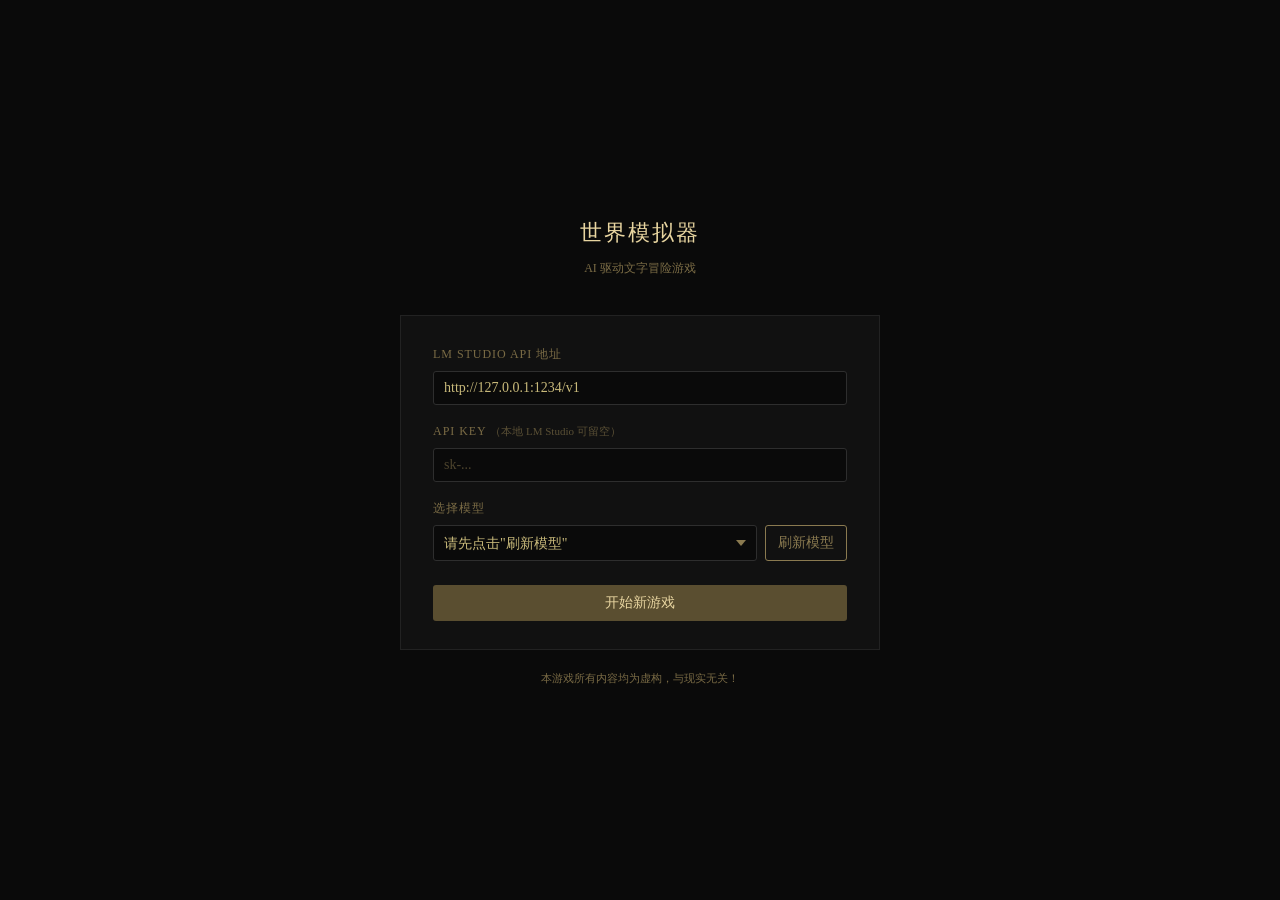
<file: index.html>
<!DOCTYPE html>
<html lang="zh-CN">
<head>
  <meta charset="UTF-8">
  <meta name="viewport" content="width=device-width, initial-scale=1.0">
  <title>世界模拟器</title>
  <link rel="stylesheet" href="css/style.css">
</head>
<body>

  <!-- ══════════════════════════════════════════════════════
       设置屏
  ══════════════════════════════════════════════════════ -->
  <div id="setup-screen" class="screen active">
    <div class="setup-container">

      <h1 class="game-title">世界模拟器</h1>
      <p class="game-subtitle">AI 驱动文字冒险游戏</p>

      <div class="setup-card">

        <div class="form-group">
          <label for="api-url">LM Studio API 地址</label>
          <input id="api-url" type="text" placeholder="http://localhost:1234/v1" autocomplete="off" spellcheck="false">
        </div>

        <div class="form-group">
          <label for="api-key">API Key <span class="label-hint">（本地 LM Studio 可留空）</span></label>
          <input id="api-key" type="password" placeholder="sk-..." autocomplete="off">
        </div>

        <div class="form-group model-row">
          <label for="model-select">选择模型</label>
          <div class="model-controls">
            <select id="model-select">
              <option value="">请先点击"刷新模型"</option>
            </select>
            <button id="refresh-models-btn" class="btn btn-outline">刷新模型</button>
          </div>
        </div>

        <div class="setup-actions">
          <button id="start-btn" class="btn btn-primary">开始新游戏</button>
          <button id="continue-btn" class="btn btn-secondary hidden">继续游戏</button>
        </div>

      </div>

      <p class="setup-footer">本游戏所有内容均为虚构，与现实无关！</p>

    </div>
  </div>

  <!-- ══════════════════════════════════════════════════════
       游戏配置屏（新游戏流程）
  ══════════════════════════════════════════════════════ -->
  <div id="game-config-screen" class="screen">
    <div class="page-shell">
      <div class="page-card page-card-wide">
        <div class="page-header">
          <div>
            <h2 id="config-modal-title" class="modal-title">游戏设置</h2>
            <p class="page-desc">配置世界观与玩家设定，然后开始新游戏。</p>
          </div>
          <div class="page-header-actions">
            <button id="cfg-random-btn" class="btn btn-random hidden">🎲 随机生成</button>
            <button id="cfg-close-btn" class="screen-close-btn" type="button" aria-label="关闭游戏设置">✕</button>
          </div>
        </div>

        <!-- Tab 导航 -->
        <div class="tab-nav">
          <button class="tab-btn active" data-tab="tab-world">世界观</button>
          <button class="tab-btn" data-tab="tab-player">玩家</button>
          <button id="tab-npc-btn" class="tab-btn hidden" data-tab="tab-npc">角色</button>
        </div>

        <!-- 世界设置 -->
        <div id="tab-world" class="tab-pane active">
          <div class="form-group">
            <label for="cfg-world-bg">世界观描述</label>
            <textarea id="cfg-world-bg" class="auto-resize" rows="3" placeholder="输入你想要游玩的世界设定，或者点击「随机生成」" autocomplete="off"></textarea>
          </div>
          <div class="form-group">
            <label for="cfg-world-scene">开场场景</label>
            <textarea id="cfg-world-scene" class="auto-resize" rows="2" placeholder="输入你希望的开场场景，留空则 AI 自动生成" autocomplete="off"></textarea>
          </div>
        </div>

        <!-- 玩家设置 -->
        <div id="tab-player" class="tab-pane">
          <div class="form-group">
            <label for="cfg-player-name">昵称</label>
            <input id="cfg-player-name" type="text" autocomplete="off">
          </div>
          <div class="form-group">
            <label for="cfg-player-gender">性别</label>
            <select id="cfg-player-gender">
              <option value="男">男</option>
              <option value="女">女</option>
              <option value="其他">其他</option>
            </select>
          </div>
          <div class="form-group">
            <label for="cfg-player-traits">性格设定</label>
            <input id="cfg-player-traits" type="text" autocomplete="off">
          </div>
        </div>

        <!-- NPC tab 占位（新游戏流程中始终隐藏） -->
        <div id="tab-npc" class="tab-pane"></div>

        <div class="modal-actions">
          <button id="cfg-start-btn" class="btn btn-primary">下一步</button>
          <button id="cfg-back-btn" class="btn btn-secondary">取消</button>
        </div>
      </div>
    </div>
  </div>

  <!-- ══════════════════════════════════════════════════════
       角色管理页（游戏中途）
  ══════════════════════════════════════════════════════ -->
  <div id="npc-manage-screen" class="screen">
    <div class="page-shell">
      <div class="page-card page-card-wide page-card-scrollable">
        <div class="page-header">
          <div>
            <h2 class="modal-title">角色管理</h2>
            <p class="page-desc">角色以紧凑卡片显示，点击卡片可编辑详情。修改会在下一回合生效。</p>
          </div>
          <button id="npc-manage-close-btn" class="screen-close-btn" type="button" aria-label="关闭角色管理">✕</button>
        </div>
        <div class="page-scroll-body">
          <div class="npc-section-header">
            <span>角色列表</span>
            <button id="add-npc-btn-modal" class="btn btn-outline btn-sm">＋ 添加角色</button>
          </div>
          <div id="npc-editor-list-modal" class="npc-editor-list npc-compact-list"></div>
          <div id="npc-empty-modal" class="npc-empty">暂无角色。你可以手动添加角色。</div>
        </div>
        <div class="modal-actions modal-actions-sticky">
          <button id="npc-modal-save-btn" class="btn btn-primary">应用设置</button>
        </div>
      </div>
    </div>
  </div>

  <!-- ══════════════════════════════════════════════════════
       游戏屏
  ══════════════════════════════════════════════════════ -->
  <div id="game-screen" class="screen">

    <!-- 顶部工具栏 -->
    <div id="toolbar">
      <span class="toolbar-title">世界模拟器</span>
      <span id="round-indicator" class="round-indicator hidden"></span>
      <span id="debug-indicator" class="debug-indicator hidden">DEBUG</span>
      <div class="toolbar-actions">
        <button id="new-game-btn"     class="toolbar-btn">新游戏</button>
        <button id="restart-game-btn" class="toolbar-btn">重新开始</button>
        <button id="game-settings-btn" class="toolbar-btn">角色管理</button>
        <button id="backdoor-btn"     class="toolbar-btn hidden">Prompt管理</button>
        <button id="display-btn"      class="toolbar-btn">显示</button>
        <button id="settings-btn"     class="toolbar-btn">API配置</button>
      </div>
    </div>

    <!-- 显示设置浮层 -->
    <div id="display-panel" class="display-panel hidden">
      <div class="dp-section">
        <div class="dp-label">主题</div>
        <div class="dp-row">
          <button class="dp-btn" data-theme="dark">🌑 暗色</button>
          <button class="dp-btn" data-theme="light">☀️ 亮色</button>
        </div>
      </div>
      <div class="dp-section">
        <div class="dp-label">字号</div>
        <div class="dp-row">
          <button class="dp-btn" data-size="13">小</button>
          <button class="dp-btn" data-size="15">中</button>
          <button class="dp-btn" data-size="17">大</button>
          <button class="dp-btn" data-size="19">特大</button>
        </div>
      </div>
      <div class="dp-section">
        <div class="dp-label">字体</div>
        <div class="dp-row">
          <button class="dp-btn" data-font="mono">楷体</button>
          <button class="dp-btn" data-font="sans">黑体</button>
          <button class="dp-btn" data-font="serif">宋体</button>
        </div>
      </div>
    </div>

    <!-- 主体区域：左侧边栏 + 右侧正文 -->
    <div id="game-body">
      <div id="debug-raw-panel" class="debug-panel hidden">
        <div class="debug-panel-header">原始输出</div>
        <div id="debug-raw-area" class="debug-panel-body">
          <pre id="debug-raw-inner"></pre>
        </div>
      </div>

      <!-- 主内容区（单列） -->
      <div id="main-content">

        <!-- 叙事输出区 -->
        <div id="output-area">
          <div id="output-inner"></div>
          <span id="cursor">█</span>
        </div>

        <!-- 行动建议按钮区 -->
        <div id="action-buttons" class="hidden"></div>

        <!-- 输入区 -->
        <div id="input-area">
          <button id="items-btn" class="items-btn" title="查看回合历史">📖</button>
          <textarea id="player-input" rows="1" placeholder="输入自定义行动..." autocomplete="off" spellcheck="false"></textarea>
          <button id="submit-btn" class="btn btn-primary">发送</button>
        </div>

      </div>
    </div>

  </div>

  <!-- 回合历史页 -->
  <div id="round-history-screen" class="screen">
    <div class="page-shell">
      <div class="page-card page-card-wide page-card-scrollable">
        <div class="page-header">
          <div>
            <h2 class="modal-title">回合历史</h2>
            <p class="page-desc">查看每一回合的正文摘要，并切换到任意历史节点继续浏览。</p>
          </div>
          <button id="rh-close-btn" class="screen-close-btn" type="button" aria-label="关闭回合历史">✕</button>
        </div>
        <div class="page-scroll-body">
          <div id="rh-list" class="rh-list rh-list-full"></div>
        </div>
      </div>
    </div>
  </div>

  <!-- ══════════════════════════════════════════════════════
       游戏设置页（游戏内 API 设置）
  ══════════════════════════════════════════════════════ -->
  <div id="settings-screen" class="screen">
    <div class="page-shell">
      <div class="page-card">
        <div class="page-header">
          <div>
            <h2 class="modal-title">游戏设置</h2>
            <p class="page-desc">管理 API 地址、密钥与当前模型。</p>
          </div>
          <button id="settings-close-btn" class="screen-close-btn" type="button" aria-label="关闭游戏设置">✕</button>
        </div>

        <div class="form-group">
          <label for="modal-api-url">API 地址</label>
          <input id="modal-api-url" type="text" autocomplete="off" spellcheck="false">
        </div>

        <div class="form-group">
          <label for="modal-api-key">API Key</label>
          <input id="modal-api-key" type="password" autocomplete="off">
        </div>

        <div class="form-group model-row">
          <label for="modal-model">模型</label>
          <div class="model-controls">
            <select id="modal-model">
              <option value="">请先刷新</option>
            </select>
            <button id="modal-refresh-btn" class="btn btn-outline">刷新</button>
          </div>
        </div>

        <div class="modal-actions">
          <button id="modal-save-btn"  class="btn btn-primary">保存</button>
        </div>
      </div>
    </div>
  </div>

  <!-- 角色编辑弹窗 -->
  <div id="npc-editor-modal" class="modal hidden">
    <div class="modal-content modal-wide">
      <div class="modal-header">
        <h2 id="npc-editor-title" class="modal-title">编辑角色</h2>
        <button id="npc-editor-close-btn" class="btn btn-secondary btn-sm" type="button">关闭</button>
      </div>
      <div class="form-row">
        <div class="form-group">
          <label>姓名</label>
          <input id="npc-edit-name" type="text" autocomplete="off">
        </div>
        <div class="form-group">
          <label>性别</label>
          <select id="npc-edit-gender">
            <option value="女">女</option>
            <option value="男">男</option>
            <option value="其他">其他</option>
          </select>
        </div>
        <div class="form-group">
          <label>年龄</label>
          <input id="npc-edit-age" type="number" min="18" max="99">
        </div>
      </div>
      <div class="form-row">
        <div class="form-group">
          <label>职业</label>
          <input id="npc-edit-job" type="text" autocomplete="off">
        </div>
      </div>
      <div class="form-group">
        <label>性格标签</label>
        <input id="npc-edit-traits" type="text" autocomplete="off">
      </div>
      <div class="form-group">
        <label>外貌特征</label>
        <textarea id="npc-edit-appearance" class="auto-resize" rows="3" autocomplete="off"></textarea>
      </div>
      <div class="form-group">
        <label>补充信息</label>
        <textarea id="npc-edit-extra" class="auto-resize" rows="3" autocomplete="off"></textarea>
      </div>
      <label class="checkbox-label npc-editor-enabled-row">
        <input id="npc-edit-enabled" type="checkbox">
        <span>启用该角色</span>
      </label>
      <div class="modal-actions">
        <button id="npc-editor-delete-btn" class="btn btn-secondary" type="button">删除角色</button>
        <button id="npc-editor-save-btn" class="btn btn-primary" type="button">保存角色</button>
      </div>
    </div>
  </div>

  <!-- Prompt 管理 -->
  <div id="prompt-modal" class="modal hidden">
    <div class="modal-content prompt-modal-content">
      <div class="modal-header">
        <h2 class="modal-title">Prompt 管理</h2>
        <button id="prompt-close-btn" class="btn btn-secondary btn-sm">关闭</button>
      </div>

      <!-- Tab 导航 -->
      <div class="tab-nav pm-tab-nav">
        <button class="tab-btn active" data-pm-tab="system">系统 Prompt</button>
        <button class="tab-btn" data-pm-tab="worldGen">世界生成</button>
        <button class="tab-btn" data-pm-tab="npcGen">NPC 生成</button>
      </div>

      <!-- 系统 Prompt -->
      <div id="pm-tab-system" class="pm-tab-pane active">
        <div class="pm-pane-header">
          <span class="pm-pane-desc">控制游戏主 AI 的行为规则、输出格式和叙事风格</span>
          <button class="btn btn-outline btn-sm" id="add-system-btn">＋ 新增</button>
        </div>
        <div id="pm-list-system" class="pm-list"></div>
      </div>

      <!-- 世界生成 Prompt -->
      <div id="pm-tab-worldGen" class="pm-tab-pane">
        <div class="pm-pane-header">
          <span class="pm-pane-desc">控制随机生成世界背景和开场场景时使用的指令</span>
          <button class="btn btn-outline btn-sm" id="add-worldGen-btn">＋ 新增</button>
        </div>
        <div id="pm-list-worldGen" class="pm-list"></div>
      </div>

      <!-- NPC 生成 Prompt -->
      <div id="pm-tab-npcGen" class="pm-tab-pane">
        <div class="pm-pane-header">
          <span class="pm-pane-desc">控制随机生成 NPC 角色卡时使用的指令</span>
          <button class="btn btn-outline btn-sm" id="add-npcGen-btn">＋ 新增</button>
        </div>
        <div id="pm-list-npcGen" class="pm-list"></div>
      </div>
    </div>
  </div>

  <!-- Toast 提示 -->
  <div id="toast" class="toast hidden"></div>

  <!-- 脚本（顺序不可改变） -->
  <script src="script/config.js"></script>
  <script src="script/engine.js"></script>
  <script src="script/ui.js"></script>
  <script src="script/main.js"></script>
</body>
</html>
</file>
<file: css/style.css>
/* ============================================================
   style.css — 世界模拟器，支持暗色/亮色双主题
   ============================================================ */

/* ── 字体族变量 ───────────────────────────────────────────── */
:root {
  --font-mono:    'Courier New', Courier, monospace;
  --font-sans:    system-ui, -apple-system, 'PingFang SC', 'Microsoft YaHei', sans-serif;
  --font-serif:   'Songti SC', STSong, 'SimSun', Georgia, serif;
  --font-family:  var(--font-mono);
  --font-size:    14px;
  --line-height:  1.75;
  --radius:       3px;
  --game-rail-width: 980px;
  --transition:   0.2s ease;
}

/* ── 暗色主题（默认）─────────────────────────────────────── */
:root,
[data-theme="dark"] {
  --bg:           #0a0a0a;
  --bg-card:      #111111;
  --bg-toolbar:   #0d0d0d;
  --bg-input:     #141414;
  --bg-modal:     #161616;
  --bg-sidebar:   #0e0e0e;
  --text:         #c8b97a;
  --text-dim:     #7a6b45;
  --text-bright:  #e8d5a0;
  --text-user:    #8ab4c8;
  --text-system:  #888888;
  --text-error:   #c85a5a;
  --accent:       #8a7a50;
  --accent-hover: #b0a070;
  --border:       #222222;
  --border-light: #2e2e2e;
  --btn-primary:  #5a4e30;
  --btn-primary-hover: #7a6a40;
  /* 显示面板 */
  --dp-bg:        #1a1a1a;
  --dp-border:    #333333;
}

/* ── 亮色主题 ─────────────────────────────────────────────── */
[data-theme="light"] {
  --bg:           #f5f0e6;
  --bg-card:      #ede8da;
  --bg-toolbar:   #e8e2d4;
  --bg-input:     #ece7db;
  --bg-modal:     #f0ebe0;
  --bg-sidebar:   #ece7db;
  --text:         #5c4820;
  --text-dim:     #8a7250;
  --text-bright:  #3a2808;
  --text-user:    #2a6080;
  --text-system:  #808080;
  --text-error:   #b84040;
  --accent:       #7a5e28;
  --accent-hover: #a07c38;
  --border:       #d4cbb8;
  --border-light: #c8bfa8;
  --btn-primary:  #7a5e28;
  --btn-primary-hover: #9a7a38;
  /* 显示面板 */
  --dp-bg:        #f8f3e8;
  --dp-border:    #cfc7b4;
}

/* ── 全局重置 ──────────────────────────────────────────────── */
*, *::before, *::after {
  box-sizing: border-box;
  margin: 0;
  padding: 0;
}

html, body {
  height: 100%;
  overflow: hidden;
}

body {
  background: var(--bg);
  color: var(--text);
  font-family: var(--font-family);
  font-size: var(--font-size);
  line-height: var(--line-height);
}

/* ── 自定义滚动条 ──────────────────────────────────────────── */
::-webkit-scrollbar { width: 6px; }
::-webkit-scrollbar-track { background: var(--bg); }
::-webkit-scrollbar-thumb { background: var(--accent); border-radius: 3px; }
::-webkit-scrollbar-thumb:hover { background: var(--accent-hover); }
* { scrollbar-width: thin; scrollbar-color: var(--accent) var(--bg); }

/* ── 屏幕切换 ──────────────────────────────────────────────── */
.screen {
  display: none;
  height: 100vh;
  height: 100dvh; /* 移动端动态视口，避免地址栏遮挡 */
}

.screen.active {
  display: flex;
  flex-direction: column;
}

/* ════════════════════════════════════════════════════════════
   设置屏
════════════════════════════════════════════════════════════ */
#setup-screen {
  align-items: center;
  justify-content: center;
  overflow-y: auto;
  padding: 40px 20px;
}

.setup-container {
  width: 100%;
  max-width: 480px;
  text-align: center;
}

.game-title {
  font-size: 22px;
  font-weight: normal;
  color: var(--text-bright);
  letter-spacing: 0.1em;
  margin-bottom: 6px;
}

.game-subtitle {
  color: var(--text-dim);
  font-size: 12px;
  margin-bottom: 36px;
}

.setup-card {
  background: var(--bg-card);
  border: 1px solid var(--border);
  padding: 28px 32px;
  margin-bottom: 20px;
  text-align: left;
}

.page-shell {
  width: 100%;
  min-height: 100vh;
  min-height: 100dvh;
  overflow-y: auto;
  padding: 40px 24px;
  display: flex;
  justify-content: center;
}

.page-card {
  width: 100%;
  max-width: 720px;
  background: var(--bg-card);
  border: 1px solid var(--border);
  padding: 28px 32px;
  text-align: left;
}

.page-card-wide {
  max-width: 980px;
}

.page-card-scrollable {
  height: min(840px, calc(100vh - 80px));
  height: min(840px, calc(100dvh - 80px));
  display: flex;
  flex-direction: column;
  min-height: 0;
}

.page-scroll-body {
  flex: 1;
  min-height: 0;
  overflow-y: auto;
  padding-right: 6px;
}

.page-header {
  display: flex;
  align-items: flex-start;
  justify-content: space-between;
  gap: 16px;
  margin-bottom: 22px;
}

.page-header-actions {
  display: flex;
  align-items: center;
  gap: 10px;
  flex-shrink: 0;
}

.page-desc {
  color: var(--text-dim);
  font-size: 12px;
  margin-top: 6px;
}

.screen-close-btn {
  border: 1px solid var(--border-light);
  background: transparent;
  color: var(--text-dim);
  width: 34px;
  height: 34px;
  border-radius: var(--radius);
  font-size: 16px;
  line-height: 1;
  cursor: pointer;
  flex-shrink: 0;
  transition: color var(--transition), border-color var(--transition), background var(--transition);
}

.screen-close-btn:hover {
  color: var(--text);
  border-color: var(--accent);
  background: rgba(138, 122, 80, 0.08);
}

.setup-footer {
  color: var(--text-dim);
  font-size: 11px;
  line-height: 1.5;
}

/* ── 表单元素 ─────────────────────────────────────────────── */
.form-group {
  margin-bottom: 16px;
}

.form-group:last-child {
  margin-bottom: 0;
}

.form-row {
  display: flex;
  gap: 12px;
}

.form-row .form-group {
  flex: 1;
}

label {
  display: block;
  color: var(--text-dim);
  font-size: 12px;
  margin-bottom: 6px;
  text-transform: uppercase;
  letter-spacing: 0.08em;
}

.label-hint {
  text-transform: none;
  font-size: 11px;
  letter-spacing: 0;
  opacity: 0.7;
}

input[type="text"],
input[type="password"],
input[type="number"],
select,
textarea {
  width: 100%;
  background: var(--bg);
  border: 1px solid var(--border-light);
  color: var(--text);
  font-family: var(--font-family);
  font-size: var(--font-size);
  padding: 8px 10px;
  border-radius: var(--radius);
  outline: none;
  transition: border-color var(--transition);
  appearance: none;
  -webkit-appearance: none;
}

input[type="text"]:focus,
input[type="password"]:focus,
input[type="number"]:focus,
select:focus,
textarea:focus {
  border-color: var(--accent);
}

input::placeholder,
textarea::placeholder {
  color: var(--text-dim);
  opacity: 0.6;
}

select {
  cursor: pointer;
  background-image: url("data:image/svg+xml,%3Csvg xmlns='http://www.w3.org/2000/svg' width='10' height='6'%3E%3Cpath d='M0 0l5 6 5-6z' fill='%238a7a50'/%3E%3C/svg%3E");
  background-repeat: no-repeat;
  background-position: right 10px center;
  padding-right: 28px;
}

.model-row .model-controls {
  display: flex;
  gap: 8px;
}

.model-row select {
  flex: 1;
}

/* ── 单选/复选框组 ────────────────────────────────────────── */
.radio-group {
  display: flex;
  gap: 16px;
  flex-wrap: wrap;
}

.radio-label {
  display: flex;
  align-items: center;
  gap: 6px;
  cursor: pointer;
  color: var(--text);
  font-size: var(--font-size);
  text-transform: none;
  letter-spacing: 0;
  margin-bottom: 0;
}

.radio-label input[type="radio"] {
  width: auto;
  accent-color: var(--accent);
}

.checkbox-group {
  display: flex;
  flex-direction: column;
  gap: 10px;
}

.checkbox-label {
  display: flex;
  align-items: flex-start;
  gap: 10px;
  cursor: pointer;
  color: var(--text);
  font-size: var(--font-size);
  text-transform: none;
  letter-spacing: 0;
  margin-bottom: 0;
  padding: 10px 12px;
  border: 1px solid var(--border);
  border-radius: var(--radius);
  transition: border-color var(--transition), background var(--transition);
}

.checkbox-label:hover {
  border-color: var(--accent);
  background: rgba(138, 122, 80, 0.05);
}

.checkbox-label input[type="checkbox"] {
  width: auto;
  accent-color: var(--accent);
  flex-shrink: 0;
  margin-top: 3px;
}

/* NPC 分区容器 */
.npc-section {
  margin-bottom: 14px;
}

.npc-section-header {
  display: flex;
  align-items: center;
  justify-content: space-between;
  margin-bottom: 8px;
  color: var(--text-dim);
  font-size: 12px;
  text-transform: uppercase;
  letter-spacing: 0.08em;
}

/* 清除按钮（纯文字链接风格） */
.btn-link-sm {
  background: none;
  border: none;
  color: var(--text-dim);
  font-family: var(--font-mono);
  font-size: 11px;
  cursor: pointer;
  padding: 0;
  opacity: 0.6;
  transition: opacity var(--transition), color var(--transition);
}
.btn-link-sm:hover {
  opacity: 1;
  color: var(--text-error);
}

/* NPC 卡片信息区 */
.npc-info {
  flex: 1;
  min-width: 0;
}

.npc-info-header {
  display: flex;
  align-items: baseline;
  gap: 8px;
  margin-bottom: 4px;
}

.npc-name {
  color: var(--text-bright);
  font-weight: bold;
  font-size: 13px;
  flex-shrink: 0;
}

.npc-basic {
  color: var(--text-dim);
  font-size: 11px;
}

.npc-info-row {
  font-size: 11px;
  color: var(--text-dim);
  line-height: 1.65;
}

.npc-info-fetish {
  color: #8a6878;
}

/* ── 按钮 ──────────────────────────────────────────────────── */
.btn {
  font-family: var(--font-family);
  font-size: var(--font-size);
  padding: 9px 18px;
  border: none;
  border-radius: var(--radius);
  cursor: pointer;
  transition: background var(--transition), color var(--transition);
  white-space: nowrap;
}

.btn:disabled {
  opacity: 0.4;
  cursor: not-allowed;
}

.btn-primary {
  background: var(--btn-primary);
  color: var(--text-bright);
}

.btn-primary:not(:disabled):hover {
  background: var(--btn-primary-hover);
}

.btn-secondary {
  background: transparent;
  color: var(--text-dim);
  border: 1px solid var(--border-light);
}

.btn-secondary:not(:disabled):hover {
  color: var(--text);
  border-color: var(--accent);
}

.btn-outline {
  background: transparent;
  color: var(--accent);
  border: 1px solid var(--accent);
  padding: 8px 12px;
}

.btn-outline:not(:disabled):hover {
  background: var(--accent);
  color: var(--bg);
}

.btn-sm {
  font-size: 12px;
  padding: 5px 10px;
}

.setup-actions {
  display: flex;
  gap: 10px;
  margin-top: 24px;
}

.setup-actions .btn {
  flex: 1;
}

.hidden {
  display: none !important;
}

/* ════════════════════════════════════════════════════════════
   游戏屏
════════════════════════════════════════════════════════════ */
#game-screen {
  height: 100vh;
  height: 100dvh;
  overflow: hidden;
}

/* ── 工具栏 ───────────────────────────────────────────────── */
#toolbar {
  display: flex;
  align-items: center;
  justify-content: space-between;
  padding: 0 16px;
  height: 42px;
  background: var(--bg-toolbar);
  border-bottom: 1px solid var(--border);
  flex-shrink: 0;
  gap: 12px;
  position: relative;
}

.toolbar-title {
  color: var(--text-dim);
  font-size: 12px;
  letter-spacing: 0.12em;
  flex-shrink: 0;
}

.toolbar-actions {
  display: flex;
  gap: 4px;
  flex-shrink: 0;
}

/* ── 回合指示器 ────────────────────────────────────────────── */
.round-indicator {
  font-family: var(--font-mono);
  font-size: 12px;
  font-weight: bold;
  color: var(--text-dim);
  border: 1px solid var(--border-light);
  border-radius: var(--radius);
  padding: 2px 10px;
  letter-spacing: 0.06em;
  flex-shrink: 0;
  margin: 0 auto 0 8px;
  user-select: none;
}

.round-indicator.browsing {
  color: #b0a070;
  border-color: rgba(176, 160, 112, 0.5);
  background: rgba(176, 160, 112, 0.07);
}

.debug-indicator {
  font-family: var(--font-mono);
  font-size: 11px;
  font-weight: bold;
  color: #d88e3f;
  border: 1px solid rgba(216, 142, 63, 0.45);
  border-radius: var(--radius);
  padding: 2px 8px;
  letter-spacing: 0.08em;
  background: rgba(216, 142, 63, 0.08);
  flex-shrink: 0;
}

/* ── 显示设置浮层 ───────────────────────────────────────────── */
.display-panel {
  position: absolute;
  top: 42px;            /* toolbar 高度 */
  right: 0;
  z-index: 300;
  background: var(--dp-bg, var(--bg-card));
  border: 1px solid var(--dp-border, var(--border-light));
  border-top: none;
  padding: 14px 16px;
  min-width: 220px;
  box-shadow: 0 6px 20px rgba(0,0,0,0.35);
}

.dp-section {
  margin-bottom: 14px;
}
.dp-section:last-child { margin-bottom: 0; }

.dp-label {
  color: var(--text-dim);
  font-size: 11px;
  letter-spacing: 0.1em;
  text-transform: uppercase;
  margin-bottom: 7px;
}

.dp-row {
  display: flex;
  gap: 6px;
  flex-wrap: wrap;
}

.dp-btn {
  background: transparent;
  border: 1px solid var(--border-light);
  color: var(--text-dim);
  font-family: var(--font-family);
  font-size: 12px;
  padding: 5px 12px;
  border-radius: var(--radius);
  cursor: pointer;
  transition: border-color var(--transition), color var(--transition), background var(--transition);
  white-space: nowrap;
  flex: 1;
  text-align: center;
}
.dp-btn:hover {
  border-color: var(--accent);
  color: var(--text);
}
.dp-btn.dp-active {
  border-color: var(--accent);
  background: rgba(138, 122, 80, 0.14);
  color: var(--text-bright);
  font-weight: bold;
}

/* 亮色主题下 dp-btn active 略有差异 */
[data-theme="light"] .dp-btn.dp-active {
  background: rgba(122, 94, 40, 0.12);
}

/* ════════════════════════════════════════════════════════════
   亮色主题 — 侧边栏面板覆写
════════════════════════════════════════════════════════════ */

/* 女性面板：背景提亮为白底浅粉，标题改深粉色 */
[data-theme="light"] .sidebar-section-female {
  border-color: rgba(210, 100, 150, 0.35);
}

[data-theme="light"] .sidebar-section-female .sidebar-section-title {
  background: linear-gradient(90deg, rgba(240, 160, 195, 0.22), rgba(240, 160, 195, 0.08));
  color: #b83268;          /* 深玫瑰粉，可读性好 */
  border-bottom-color: rgba(210, 100, 150, 0.30);
  text-shadow: none;
}

[data-theme="light"] .sidebar-section-female .sidebar-section-body {
  background: transparent;
}

[data-theme="light"] .sidebar-section-female .panel-pill {
  background: rgba(210, 100, 150, 0.10);
  border-color: rgba(210, 100, 150, 0.30);
  color: #a02858;
}

[data-theme="light"] .sidebar-section-female .panel-badge {
  background: rgba(210, 100, 150, 0.10);
  border-color: rgba(210, 100, 150, 0.35);
  color: #a02858;
}

[data-theme="light"] .sidebar-section-female .body-feature-item {
  border-color: rgba(210, 100, 150, 0.28);
  background: rgba(255, 235, 245, 0.6);
}

[data-theme="light"] .sidebar-section-female .body-feature-item-label {
  color: #b04070;
}

[data-theme="light"] .sidebar-section-female .body-feature-item-value {
  color: #5a1a38;
}

/* 男性面板：亮色下也给个干净的底 */
[data-theme="light"] .sidebar-section-male {
  border-color: rgba(60, 100, 170, 0.30);
}

[data-theme="light"] .sidebar-section-male .sidebar-section-title {
  background: rgba(60, 100, 170, 0.08);
  color: #2a5090;
  border-bottom-color: rgba(60, 100, 170, 0.22);
}

[data-theme="light"] .sidebar-section-male .sidebar-section-body {
  background: transparent;
}

[data-theme="light"] .sidebar-section-male .panel-pill {
  background: rgba(60, 100, 170, 0.08);
  border-color: rgba(60, 100, 170, 0.28);
  color: #2a5090;
}

[data-theme="light"] .sidebar-section-male .panel-badge {
  background: rgba(60, 100, 170, 0.08);
  border-color: rgba(60, 100, 170, 0.32);
  color: #1e4080;
}

/* 进度条在亮色下加深轨道背景 */
[data-theme="light"] .stat-track {
  background: rgba(0, 0, 0, 0.10);
}

/* 记忆区在亮色下文字加深 */
[data-theme="light"] .memory-entry { color: #6a5a40; }
[data-theme="light"] .memory-key   { color: #a03050; }
[data-theme="light"] .memory-long  { color: #405080; }
[data-theme="light"] .memory-group-header { color: #7a5e28; }

.toolbar-btn {
  background: transparent;
  border: none;
  color: var(--text-dim);
  font-family: var(--font-family);
  font-size: 12px;
  padding: 4px 10px;
  cursor: pointer;
  border-radius: var(--radius);
  transition: color var(--transition), background var(--transition);
}

.toolbar-btn:hover {
  color: var(--text);
  background: var(--border);
}

/* ── 游戏主体（单列） ─────────────────────────────────────── */
#game-body {
  display: flex;
  flex: 1;
  overflow: hidden;
  min-height: 0;
}

#game-body.debug-split {
  gap: 0;
}

.debug-panel {
  width: 44%;
  min-width: 320px;
  max-width: 640px;
  border-right: 1px solid var(--border);
  background: rgba(255, 255, 255, 0.02);
  display: flex;
  flex-direction: column;
  min-height: 0;
}

.debug-panel-header {
  height: 42px;
  display: flex;
  align-items: center;
  padding: 0 16px;
  border-bottom: 1px solid var(--border);
  color: var(--text-dim);
  font-size: 11px;
  letter-spacing: 0.12em;
}

.debug-panel-body {
  flex: 1;
  overflow-y: auto;
  padding: 20px 16px 28px;
}

#debug-raw-inner {
  margin: 0;
  white-space: pre-wrap;
  word-break: break-word;
  color: var(--text-dim);
  font-family: var(--font-mono);
  font-size: 12px;
  line-height: 1.65;
}

.sidebar-placeholder {
  color: var(--text-dim);
  font-size: 12px;
  opacity: 0.5;
  text-align: center;
  margin-top: 20px;
  line-height: 1.6;
}

.sidebar-section {
  margin-bottom: 14px;
  border: 1px solid var(--border);
  border-radius: var(--radius);
  overflow: hidden;
}

.sidebar-section-male {
  border-color: rgba(95, 125, 170, 0.4);
  box-shadow: inset 0 0 0 1px rgba(95, 125, 170, 0.08);
}

.sidebar-section-female {
  border-color: rgba(240, 160, 195, 0.50);
  box-shadow: 0 0 0 1px rgba(240, 160, 195, 0.10), inset 0 1px 0 rgba(255, 200, 225, 0.06);
}

.sidebar-section-title {
  display: block;
  background: rgba(138, 122, 80, 0.08);
  color: var(--accent);
  font-size: 11px;
  letter-spacing: 0.1em;
  padding: 5px 10px;
  border-bottom: 1px solid var(--border);
}

.sidebar-section-male .sidebar-section-title {
  background: rgba(95, 125, 170, 0.12);
  color: #90add7;
  border-bottom-color: rgba(95, 125, 170, 0.35);
}

.sidebar-section-female .sidebar-section-title {
  background: linear-gradient(90deg, rgba(240, 160, 195, 0.18), rgba(220, 130, 170, 0.10));
  color: #ffbdd8;
  border-bottom-color: rgba(240, 160, 195, 0.40);
  text-shadow: 0 0 12px rgba(255, 160, 200, 0.25);
}

.sidebar-section-body {
  padding: 8px 10px;
  font-size: 12px;
  color: var(--text);
  line-height: 1.65;
  word-break: break-word;
}

.sidebar-section-male .sidebar-section-body {
  background: linear-gradient(180deg, rgba(40, 50, 68, 0.35), rgba(20, 24, 31, 0.2));
}

.sidebar-section-female .sidebar-section-body {
  background: linear-gradient(180deg, rgba(95, 45, 68, 0.38), rgba(55, 22, 38, 0.22));
}

/* ── 面板字段 ─────────────────────────────────────────────── */
.panel-fields {
  display: flex;
  flex-direction: column;
  gap: 1px;
}

/* 普通 label: value 行 */
.panel-row {
  display: flex;
  align-items: baseline;
  gap: 6px;
  padding: 3px 0;
  border-bottom: 1px solid rgba(255,255,255,0.03);
}
.panel-row:last-child { border-bottom: none; }

.panel-row-label {
  color: var(--text-dim);
  font-size: 11px;
  flex-shrink: 0;
  white-space: nowrap;
}
.panel-row-value {
  color: var(--text);
  flex: 1;
  word-break: break-all;
}

/* 竖线分隔药丸（基本信息：性别|年龄|职业） */
.panel-pill-row {
  display: flex;
  flex-wrap: wrap;
  gap: 4px;
  padding: 6px 0 4px;
}
.panel-pill {
  background: rgba(138, 122, 80, 0.1);
  border: 1px solid rgba(138, 122, 80, 0.25);
  color: var(--text-dim);
  border-radius: 2px;
  padding: 2px 7px;
  font-size: 11px;
  white-space: nowrap;
}

.sidebar-section-male .panel-pill {
  background: rgba(95, 125, 170, 0.12);
  border-color: rgba(95, 125, 170, 0.3);
  color: #aab7cf;
}

.sidebar-section-female .panel-pill {
  background: rgba(240, 160, 195, 0.14);
  border-color: rgba(240, 160, 195, 0.38);
  color: #ffd0e6;
}

/* 性格 badge 行 */
.panel-badge-row {
  padding: 4px 0;
}
.panel-badge-label {
  color: var(--text-dim);
  font-size: 11px;
  margin-bottom: 4px;
}
.panel-badges {
  display: flex;
  flex-wrap: wrap;
  gap: 4px;
  margin-top: 3px;
}
.panel-badge {
  background: rgba(138, 122, 80, 0.15);
  border: 1px solid rgba(138, 122, 80, 0.4);
  color: var(--accent-hover);
  border-radius: 10px;
  padding: 1px 8px;
  font-size: 11px;
}

.sidebar-section-male .panel-badge {
  background: rgba(95, 125, 170, 0.16);
  border-color: rgba(95, 125, 170, 0.42);
  color: #8fb2df;
}

.sidebar-section-female .panel-badge {
  background: rgba(240, 160, 195, 0.18);
  border-color: rgba(240, 160, 195, 0.45);
  color: #ffcce5;
}

/* ── 数值进度条 ───────────────────────────────────────────── */
.panel-stats {
  padding: 4px 0;
  display: flex;
  flex-direction: column;
  gap: 4px;
}

.stat-row {
  display: flex;
  align-items: center;
  gap: 6px;
}
.stat-label {
  color: var(--text-dim);
  font-size: 11px;
  width: 58px;
  flex-shrink: 0;
  overflow: hidden;
  text-overflow: ellipsis;
  white-space: nowrap;
}
.stat-track {
  flex: 1;
  height: 5px;
  background: rgba(255,255,255,0.07);
  border-radius: 3px;
  overflow: hidden;
}
.stat-fill {
  height: 100%;
  border-radius: 3px;
  transition: width 0.4s ease;
}
.stat-value {
  color: var(--text-dim);
  font-size: 11px;
  width: 22px;
  text-align: right;
  flex-shrink: 0;
}

/* 进度条颜色 */
.stat-love    { background: linear-gradient(90deg, #a83050, #e05070); }
.stat-desire  { background: linear-gradient(90deg, #a86020, #e08840); }
.stat-warning { background: linear-gradient(90deg, #7a5020, #c08030); }
.stat-sanity  { background: linear-gradient(90deg, #305870, #4888a8); }
.stat-stamina { background: linear-gradient(90deg, #308050, #50a870); }
.stat-energy  { background: linear-gradient(90deg, #305090, #5070c0); }
.stat-default { background: linear-gradient(90deg, var(--accent), var(--accent-hover)); }

.body-feature-row {
  display: flex;
  flex-direction: column;
  gap: 6px;
  padding: 6px 0 4px;
}

.body-feature-label {
  color: var(--text-dim);
  font-size: 11px;
}

.body-feature-grid {
  display: grid;
  grid-template-columns: 1fr;
  gap: 6px;
}

.body-feature-item {
  display: flex;
  flex-direction: column;
  gap: 2px;
  padding: 7px 8px;
  border: 1px solid rgba(138, 122, 80, 0.24);
  background: rgba(138, 122, 80, 0.08);
  border-radius: 4px;
}

.body-feature-item-label {
  color: var(--text-dim);
  font-size: 10px;
}

.body-feature-item-value {
  color: var(--text);
  font-size: 11px;
  line-height: 1.5;
}

.body-feature-male .body-feature-item {
  border-color: rgba(95, 125, 170, 0.3);
  background: rgba(95, 125, 170, 0.1);
}

.body-feature-male .body-feature-item-label {
  color: #8fa6c8;
}

.body-feature-male .body-feature-item-value {
  color: #d4deef;
}

.body-feature-female .body-feature-item {
  border-color: rgba(240, 160, 195, 0.38);
  background: rgba(240, 160, 195, 0.12);
}

.body-feature-female .body-feature-item-label {
  color: #f0a8c8;
}

.body-feature-female .body-feature-item-value {
  color: #ffe0ef;
}

/* 非数值 stat 文字行（如 阶段:暧昧） */
.panel-stat-text {
  display: flex;
  justify-content: space-between;
  align-items: center;
  padding: 2px 0;
}
.stat-text-label { color: var(--text-dim); font-size: 11px; }
.stat-text-value {
  color: var(--accent-hover);
  font-size: 11px;
  font-weight: bold;
  letter-spacing: 0.04em;
}

/* ── 记忆区 ───────────────────────────────────────────────── */
.memory-container {
  display: flex;
  flex-direction: column;
  gap: 10px;
}
.memory-group { }
.memory-group-header {
  color: var(--accent);
  font-size: 11px;
  letter-spacing: 0.04em;
  padding-bottom: 4px;
  margin-bottom: 4px;
  border-bottom: 1px solid rgba(138, 122, 80, 0.2);
}
.memory-entry {
  font-size: 11px;
  line-height: 1.55;
  padding: 2px 0;
  word-break: break-all;
  color: var(--text-dim);
}
.memory-key   { color: #c07080; }   /* 🔥 关键事件 */
.memory-long  { color: #7880a0; }   /* 📜 长期记忆 */
.memory-short { color: var(--text-dim); } /* 🔸 短期记忆 */
.memory-empty {
  color: var(--text-dim);
  font-size: 11px;
  opacity: 0.5;
  text-align: center;
  padding: 8px 0;
}

/* ── 主内容区（单列，居中） ──────────────────────────────── */
#main-content {
  flex: 1;
  display: flex;
  flex-direction: column;
  overflow: hidden;
  min-width: 0;
  max-width: calc(var(--game-rail-width) + 48px);
  margin: 0 auto;
  width: 100%;
  padding: 0 24px 18px;
}

#game-body.debug-split #main-content {
  max-width: none;
  margin: 0;
  width: 56%;
  border-left: 1px solid rgba(255,255,255,0.02);
}

/* ── 内联面板容器（正文后） ───────────────────────────────── */
.inline-panels {
  margin-top: 16px;
  display: flex;
  flex-direction: column;
  gap: 10px;
}

/* ── 输出区 ───────────────────────────────────────────────── */
#output-area {
  flex: 1;
  overflow-y: auto;
  width: 100%;
  max-width: var(--game-rail-width);
  margin: 0 auto;
  padding: 20px 0 0;
  min-height: 0;
}

#output-inner {
  max-width: none;
  margin: 0 auto;
  width: 100%;
}

/* AI 消息 */
.msg-ai {
  margin-bottom: 20px;
  white-space: pre-wrap;
  word-break: break-word;
  color: var(--text);
}

/* 分隔线标题：——【X】—— */
.msg-ai .section-header {
  display: block;
  text-align: center;
  color: var(--accent);
  margin: 10px 0 4px;
  letter-spacing: 0.06em;
  opacity: 0.9;
}

/* 玩家输入 */
.msg-user {
  margin-bottom: 10px;
  color: var(--text-user);
  opacity: 0.8;
  font-size: 13px;
  text-align: right;
  max-width: 720px;
  margin-left: auto;
  margin-right: 0;
}

/* 系统消息 */
.msg-system {
  margin-bottom: 10px;
  color: var(--text-system);
  font-size: 12px;
  max-width: 720px;
  margin-left: auto;
  margin-right: auto;
}

.msg-error {
  color: var(--text-error);
}

/* 光标 */
#cursor {
  display: none;
  color: var(--text);
  animation: blink 1s step-end infinite;
  font-size: 16px;
  line-height: 1;
  vertical-align: middle;
}

@keyframes blink {
  0%, 100% { opacity: 1; }
  50%       { opacity: 0; }
}

/* ── Markdown 渲染 ────────────────────────────────────────── */
.msg-ai strong { color: var(--text-bright); font-weight: bold; }
.msg-ai em     { font-style: italic; color: var(--text-bright); opacity: 0.88; }

.md-h1 {
  display: block;
  font-size: 16px;
  font-weight: bold;
  color: var(--text-bright);
  letter-spacing: 0.06em;
  margin: 10px 0 3px;
  border-bottom: 1px solid rgba(138,122,80,0.3);
  padding-bottom: 3px;
}
.md-h2 {
  display: block;
  font-size: 15px;
  font-weight: bold;
  color: var(--text-bright);
  margin: 8px 0 2px;
}
.md-h3 {
  display: block;
  font-size: 14px;
  font-weight: bold;
  color: var(--accent-hover);
  margin: 6px 0 1px;
}
.md-hr {
  display: block;
  height: 0;
  border: none;
  border-top: 1px solid var(--border-light);
  margin: 10px 0;
}
.md-li {
  display: block;
  padding-left: 16px;
  position: relative;
  line-height: 1.7;
}
.md-li::before {
  content: '›';
  position: absolute;
  left: 4px;
  color: var(--accent);
}
code.md-code {
  background: rgba(138,122,80,0.15);
  border: 1px solid rgba(138,122,80,0.25);
  color: var(--text-bright);
  padding: 1px 5px;
  border-radius: 2px;
  font-size: 12px;
  font-family: var(--font-mono);
}

/* ── 行动建议按钮区 ────────────────────────────────────────── */
#action-buttons {
  display: flex;
  flex-wrap: wrap;
  gap: 7px;
  width: 100%;
  max-width: var(--game-rail-width);
  margin: 18px auto 0;
  padding: 18px 0 0;
  flex-shrink: 0;
  border-top: 1px solid var(--border);
}

.action-btn {
  flex: 1 1 auto;
  min-width: 160px;
  max-width: calc(50% - 4px);
  background: transparent;
  border: 1px solid var(--border-light);
  color: var(--text-dim);
  font-family: var(--font-family);
  font-size: 13px;
  padding: 7px 14px;
  cursor: pointer;
  border-radius: var(--radius);
  transition: border-color var(--transition), color var(--transition), background var(--transition);
  text-align: left;
  line-height: 1.5;
  word-break: break-word;
  white-space: normal;
  display: flex;
  align-items: flex-start;
  gap: 5px;
}

.action-btn:hover {
  border-color: var(--accent);
  color: var(--text);
  background: rgba(138, 122, 80, 0.08);
}

.action-key {
  color: var(--accent);
  flex-shrink: 0;
  font-weight: bold;
}

.action-text {
  flex: 1;
}

/* ── 后悔药 按钮 ──────────────────────────────────────────── */
.items-btn {
  background: transparent;
  border: 1px solid var(--border-light);
  color: var(--text-dim);
  font-size: 18px;
  width: 44px;
  height: 44px;
  border-radius: var(--radius);
  cursor: pointer;
  flex-shrink: 0;
  transition: border-color var(--transition), background var(--transition);
  display: flex;
  align-items: center;
  justify-content: center;
  line-height: 1;
}
.items-btn:hover {
  border-color: var(--accent);
  background: rgba(138, 122, 80, 0.08);
}
.items-btn.items-tutorial {
  animation: items-pulse 1.4s ease-in-out 3;
}
@keyframes items-pulse {
  0%, 100% { box-shadow: 0 0 0 0 rgba(138,122,80,0); border-color: var(--border-light); }
  50%       { box-shadow: 0 0 0 4px rgba(138,122,80,0.35); border-color: var(--accent); }
}

/* ── 回合历史页 ─────────────────────────────────────────────── */
.rh-list-full {
  min-height: 100%;
}

.rh-list {
  overflow-y: auto;
  padding: 6px 0 0;
  display: flex;
  flex-direction: column;
  gap: 12px;
}

.rh-empty {
  color: var(--text-dim);
  font-size: 13px;
  text-align: center;
  padding: 64px 0;
  opacity: 0.6;
}

.rh-item {
  border: 1px solid var(--border);
  border-radius: var(--radius);
  padding: 18px 20px;
  cursor: pointer;
  transition: border-color var(--transition), background var(--transition);
  background: rgba(255,255,255,0.01);
}
.rh-item:hover {
  border-color: var(--accent);
  background: rgba(138, 122, 80, 0.06);
}
.rh-item-current {
  border-color: rgba(138,122,80,0.45);
  background: rgba(138,122,80,0.05);
  cursor: default;
}
.rh-item-current:hover {
  border-color: rgba(138,122,80,0.45);
  background: rgba(138,122,80,0.05);
}

.rh-item-header {
  display: flex;
  align-items: center;
  gap: 8px;
  flex-wrap: wrap;
}

.rh-round-num {
  color: var(--accent);
  font-size: 12px;
  font-weight: bold;
  flex-shrink: 0;
}

.rh-current-badge {
  font-size: 10px;
  color: #70b870;
  border: 1px solid rgba(80,180,80,0.45);
  border-radius: 10px;
  padding: 0 6px;
}

.rh-user-input {
  color: var(--text-user);
  font-size: 11px;
  opacity: 0.8;
  flex: 1;
  min-width: 0;
  overflow: hidden;
  text-overflow: ellipsis;
  white-space: nowrap;
}

.rh-story-snippet {
  margin-top: 5px;
  font-size: 12px;
  color: var(--text-dim);
  line-height: 1.5;
  overflow: hidden;
  text-overflow: ellipsis;
  white-space: nowrap;
}

/* ── 输入区 ───────────────────────────────────────────────── */
#input-area {
  display: flex;
  align-items: center;
  gap: 8px;
  width: 100%;
  max-width: var(--game-rail-width);
  margin: 14px auto 0;
  padding: 12px;
  background: color-mix(in srgb, var(--bg-input) 90%, transparent);
  border: 1px solid var(--border);
  border-radius: 10px;
  box-shadow: 0 10px 24px rgba(0,0,0,0.06);
  flex-shrink: 0;
}

#player-input {
  flex: 1;
  resize: none;
  height: 44px;
  min-height: 44px;
  max-height: 120px;
  overflow-y: auto;
  line-height: 1.5;
  background: var(--bg);
  border-radius: 8px;
}

#submit-btn {
  height: 44px;
  min-width: 72px;
  flex-shrink: 0;
}

#submit-btn.submit-stop {
  min-width: 44px;
  padding: 0;
  display: inline-flex;
  align-items: center;
  justify-content: center;
}

.stop-icon {
  display: inline-block;
  width: 12px;
  height: 12px;
  background: currentColor;
  border-radius: 2px;
}

/* ════════════════════════════════════════════════════════════
   弹窗（通用）
════════════════════════════════════════════════════════════ */
.modal {
  position: fixed;
  inset: 0;
  background: rgba(0, 0, 0, 0.75);
  display: flex;
  align-items: center;
  justify-content: center;
  z-index: 100;
}

.modal.hidden {
  display: none !important;
}

.modal-content {
  background: var(--bg-modal);
  border: 1px solid var(--border-light);
  padding: 28px 32px;
  width: 100%;
  max-width: 420px;
  max-height: 90vh;
  overflow-y: auto;
}

.modal-wide {
  max-width: 560px;
}

#game-config-screen .page-card {
  max-width: 980px;
}

.prompt-modal-content {
  max-width: 900px;
}

/* ── Prompt 管理器布局 ─────────────────────────────────────── */
.pm-tab-nav {
  margin-bottom: 16px;
}

.pm-tab-pane {
  display: none;
  min-height: 300px;
}
.pm-tab-pane.active {
  display: block;
}

.pm-pane-header {
  display: flex;
  align-items: center;
  justify-content: space-between;
  gap: 12px;
  margin-bottom: 14px;
  padding-bottom: 10px;
  border-bottom: 1px solid var(--border);
}

.pm-pane-desc {
  color: var(--text-dim);
  font-size: 12px;
  line-height: 1.5;
  flex: 1;
}

.pm-list {
  display: flex;
  flex-direction: column;
  gap: 10px;
  max-height: 58vh;
  overflow-y: auto;
  padding-right: 4px;
}

.pm-empty {
  color: var(--text-dim);
  font-size: 12px;
  text-align: center;
  padding: 24px 0;
  opacity: 0.6;
}

/* ── Prompt 卡片 ───────────────────────────────────────────── */
.pm-card {
  border: 1px solid var(--border);
  border-radius: var(--radius);
  background: rgba(255,255,255,0.02);
  transition: border-color var(--transition);
}

.pm-card-active {
  border-color: rgba(138,122,80,0.55);
  background: rgba(138,122,80,0.04);
}

.pm-card-header {
  display: flex;
  align-items: center;
  gap: 10px;
  padding: 10px 12px;
}

.pm-name-wrap {
  display: flex;
  align-items: center;
  gap: 8px;
  flex: 1;
  min-width: 0;
}

/* 激活状态圆点 */
.pm-dot {
  flex-shrink: 0;
  width: 8px;
  height: 8px;
  border-radius: 50%;
  background: var(--border-light);
  transition: background var(--transition);
}
.pm-dot-on {
  background: #70b870;
  box-shadow: 0 0 5px rgba(80,180,80,0.45);
}

/* 名称输入框（样式如纯文本，聚焦时显示边框） */
.pm-name-input {
  flex: 1;
  min-width: 0;
  background: transparent;
  border: 1px solid transparent;
  color: var(--text-bright);
  font-family: var(--font-mono);
  font-size: 13px;
  padding: 3px 6px;
  border-radius: var(--radius);
  transition: border-color var(--transition), background var(--transition);
}
.pm-name-input:hover {
  border-color: var(--border-light);
}
.pm-name-input:focus {
  border-color: var(--accent);
  background: var(--bg-input);
  outline: none;
}

.pm-card-btns {
  display: flex;
  align-items: center;
  gap: 6px;
  flex-shrink: 0;
}

.pm-active-lbl {
  color: #70b870;
  font-size: 12px;
  letter-spacing: 0.02em;
  white-space: nowrap;
  padding: 0 4px;
}

.pm-del-btn {
  background: transparent;
  color: var(--text-dim);
  border: 1px solid var(--border-light);
  font-size: 12px;
  padding: 5px 10px;
}
.pm-del-btn:not(:disabled):hover {
  color: var(--text-error);
  border-color: var(--text-error);
}

/* ── 卡片展开区 ────────────────────────────────────────────── */
.pm-card-body {
  border-top: 1px solid var(--border);
  padding: 10px 12px 12px;
}

.pm-textarea {
  width: 100%;
  min-height: 240px;
  resize: vertical;
  line-height: 1.55;
  font-size: 12px;
  background: var(--bg);
  border: 1px solid var(--border-light);
  color: var(--text);
  font-family: var(--font-mono);
  padding: 8px 10px;
  border-radius: var(--radius);
  outline: none;
  margin-bottom: 8px;
  transition: border-color var(--transition);
}
.pm-textarea:focus {
  border-color: var(--accent);
}

.pm-card-footer {
  display: flex;
  gap: 8px;
  flex-wrap: wrap;
}

/* 保留旧 .prompt-textarea 以防其他地方引用 */
.prompt-textarea {
  min-height: 220px;
  resize: vertical;
  line-height: 1.55;
  font-size: 12px;
}

.config-readonly {
  opacity: 0.55;
  pointer-events: none;
}

/* 自动伸缩 textarea */
textarea.auto-resize {
  resize: none;
  overflow-y: hidden;
  min-height: 38px;
  transition: height 0.1s ease;
  line-height: 1.6;
}

.modal-header {
  display: flex;
  align-items: center;
  justify-content: space-between;
  margin-bottom: 20px;
}

.modal-title {
  font-size: 16px;
  font-weight: normal;
  color: var(--text-bright);
  letter-spacing: 0.08em;
  margin-bottom: 0;
}

/* 随机生成按钮 */
.btn-random {
  background: transparent;
  border: 1px solid #7a6040;
  color: #c0a060;
  font-family: var(--font-mono);
  font-size: 12px;
  padding: 5px 12px;
  border-radius: var(--radius);
  cursor: pointer;
  transition: all var(--transition);
  letter-spacing: 0.04em;
  flex-shrink: 0;
}
.btn-random:not(:disabled):hover {
  background: rgba(192, 160, 96, 0.12);
  border-color: #c0a060;
  color: #e0c080;
}
.btn-random:disabled {
  opacity: 0.5;
  cursor: not-allowed;
}
.btn-random.loading {
  animation: btn-pulse 1s ease-in-out infinite;
}
@keyframes btn-pulse {
  0%, 100% { opacity: 0.6; }
  50%       { opacity: 1; }
}

/* 字段填充闪烁动画 */
@keyframes field-flash {
  0%   { background: rgba(192, 160, 96, 0.22); border-color: #c0a060; }
  100% { background: var(--bg); border-color: var(--border-light); }
}
.field-flash {
  animation: field-flash 0.7s ease-out;
}

.modal-actions {
  display: flex;
  gap: 10px;
  margin-top: 24px;
}

.modal-actions-sticky {
  margin-top: 18px;
  padding-top: 16px;
  border-top: 1px solid var(--border);
  flex-shrink: 0;
}

.modal-actions .btn {
  flex: 1;
}

/* ── Tab 导航 ─────────────────────────────────────────────── */
.tab-nav {
  display: flex;
  gap: 0;
  margin-bottom: 20px;
  border-bottom: 1px solid var(--border);
}

.tab-nav .hidden {
  display: none !important;
}

.tab-btn {
  background: transparent;
  border: none;
  border-bottom: 2px solid transparent;
  color: var(--text-dim);
  font-family: var(--font-family);
  font-size: 13px;
  padding: 7px 18px;
  cursor: pointer;
  transition: color var(--transition), border-color var(--transition);
  margin-bottom: -1px;
}

.tab-btn:hover {
  color: var(--text);
}

.tab-btn.active {
  color: var(--text-bright);
  border-bottom-color: var(--accent);
}

.tab-pane {
  display: none;
}

.tab-pane.active {
  display: block;
}

.npc-editor-list {
  display: flex;
  flex-direction: column;
  gap: 14px;
}

.npc-compact-list {
  display: grid;
  grid-template-columns: repeat(auto-fill, minmax(240px, 1fr));
  gap: 14px;
  align-content: start;
}

.npc-editor-card {
  border: 1px solid var(--border);
  border-radius: var(--radius);
  padding: 14px;
  background: rgba(255, 255, 255, 0.02);
}

.npc-editor-card.npc-compact-card {
  padding: 12px 13px;
  cursor: pointer;
  transition: border-color var(--transition), transform var(--transition), background var(--transition);
}

.npc-editor-card.npc-compact-card:hover {
  border-color: var(--accent);
  transform: translateY(-1px);
  background: rgba(138, 122, 80, 0.06);
}

.npc-editor-card.npc-disabled {
  opacity: 0.66;
}

.npc-editor-header {
  display: flex;
  align-items: center;
  justify-content: space-between;
  gap: 12px;
  margin-bottom: 12px;
}

.npc-editor-toggle {
  display: flex;
  align-items: center;
  gap: 8px;
  margin-bottom: 0;
  cursor: pointer;
  text-transform: none;
  letter-spacing: 0;
  color: var(--text);
}

.npc-editor-toggle input {
  width: auto;
  accent-color: var(--accent);
}

.npc-editor-tools {
  display: flex;
  align-items: center;
  gap: 10px;
}

.npc-editor-source {
  color: var(--text-dim);
  font-size: 11px;
  min-width: 52px;
  text-align: right;
}

.npc-editor-remove {
  min-width: 68px;
  padding: 5px 10px;
}

.npc-compact-top {
  display: flex;
  justify-content: space-between;
  align-items: flex-start;
  gap: 10px;
  margin-bottom: 10px;
}

.npc-compact-name {
  color: var(--text-bright);
  font-size: 14px;
  line-height: 1.3;
  margin-bottom: 3px;
}

.npc-compact-meta {
  color: var(--text-dim);
  font-size: 11px;
  line-height: 1.5;
}

.npc-compact-source {
  color: var(--text-dim);
  border: 1px solid var(--border-light);
  border-radius: 999px;
  font-size: 10px;
  padding: 2px 8px;
  letter-spacing: 0.06em;
}

.npc-compact-body {
  display: flex;
  flex-direction: column;
  gap: 7px;
}

.npc-compact-row {
  color: var(--text-dim);
  font-size: 11px;
  line-height: 1.55;
}

.npc-compact-row strong {
  color: var(--text);
  font-weight: normal;
}

.npc-compact-actions {
  display: flex;
  align-items: center;
  justify-content: space-between;
  gap: 8px;
  margin-top: 12px;
  padding-top: 10px;
  border-top: 1px solid var(--border);
}

.npc-compact-toggle {
  display: flex;
  align-items: center;
  gap: 6px;
  color: var(--text-dim);
  font-size: 11px;
  margin: 0;
  cursor: pointer;
  text-transform: none;
  letter-spacing: 0;
}

.npc-compact-toggle input {
  width: auto;
  accent-color: var(--accent);
}

.npc-compact-tools {
  display: flex;
  gap: 6px;
}

.npc-compact-tools .btn {
  padding: 4px 8px;
}

.npc-editor-enabled-row {
  margin-top: 8px;
}

.npc-empty {
  color: var(--text-dim);
  font-size: 12px;
  padding: 18px 0 4px;
  text-align: center;
}

/* ════════════════════════════════════════════════════════════
   Toast 通知
════════════════════════════════════════════════════════════ */
.toast {
  position: fixed;
  bottom: 24px;
  left: 50%;
  transform: translateX(-50%);
  background: var(--bg-card);
  border: 1px solid var(--border-light);
  color: var(--text);
  font-family: var(--font-family);
  font-size: 13px;
  padding: 8px 20px;
  border-radius: var(--radius);
  z-index: 200;
  pointer-events: none;
  transition: opacity var(--transition);
}

.toast.hidden { display: none; }
.toast-ok    { border-color: var(--accent); color: var(--text); }
.toast-error { border-color: var(--text-error); color: var(--text-error); }

/* ════════════════════════════════════════════════════════════
   响应式：移动端
════════════════════════════════════════════════════════════ */
@media (max-width: 768px) {
  :root {
    --font-size: 15px;
  }


  .setup-card {
    padding: 20px 16px;
  }

  .page-shell {
    padding: 20px 12px;
  }

  .page-card {
    padding: 20px 16px;
  }

  .npc-compact-list {
    grid-template-columns: 1fr;
  }

  #output-area {
    padding-top: 14px;
  }

  #game-body.debug-split {
    flex-direction: column;
  }

  .debug-panel {
    width: 100%;
    max-width: none;
    min-width: 0;
    border-right: none;
    border-bottom: 1px solid var(--border);
  }

  #game-body.debug-split #main-content {
    width: 100%;
  }

  #action-buttons,
  #input-area {
    max-width: none;
  }

  #main-content {
    padding-left: 12px;
    padding-right: 12px;
    padding-bottom: 12px;
  }

  #action-buttons {
    margin-top: 14px;
    padding-top: 14px;
  }

  #input-area {
    margin-top: 12px;
    padding: 10px;
  }

  .model-controls {
    flex-direction: column;
  }

  .toolbar-title {
    display: none;
  }

  .round-indicator {
    margin-left: 4px;
  }

  /* 弹窗：移动端底部抽屉风格 */
  .modal {
    align-items: flex-end;
  }

  .modal-content {
    padding: 20px 16px 28px;
    max-height: 92vh;
    max-width: 100vw;
    width: 100%;
    border-radius: 12px 12px 0 0;
    border-left: none;
    border-right: none;
    border-bottom: none;
  }

  .modal-wide,
  .prompt-modal-content {
    max-width: 100vw;
  }

  /* 配置屏：宽卡片在移动端撑满 */
  .page-card-wide,
  #game-config-screen .page-card {
    max-width: 100%;
  }

  /* 配置屏滚动卡片高度适配动态视口 */
  .page-card-scrollable {
    height: calc(100dvh - 120px);
    height: calc(100vh - 120px); /* fallback */
  }

  .form-row {
    flex-direction: column;
    gap: 0;
  }

  /* 手机键盘弹出时隐藏行动建议 */
  body.keyboard-open #action-buttons {
    display: none !important;
  }
}
</file>
